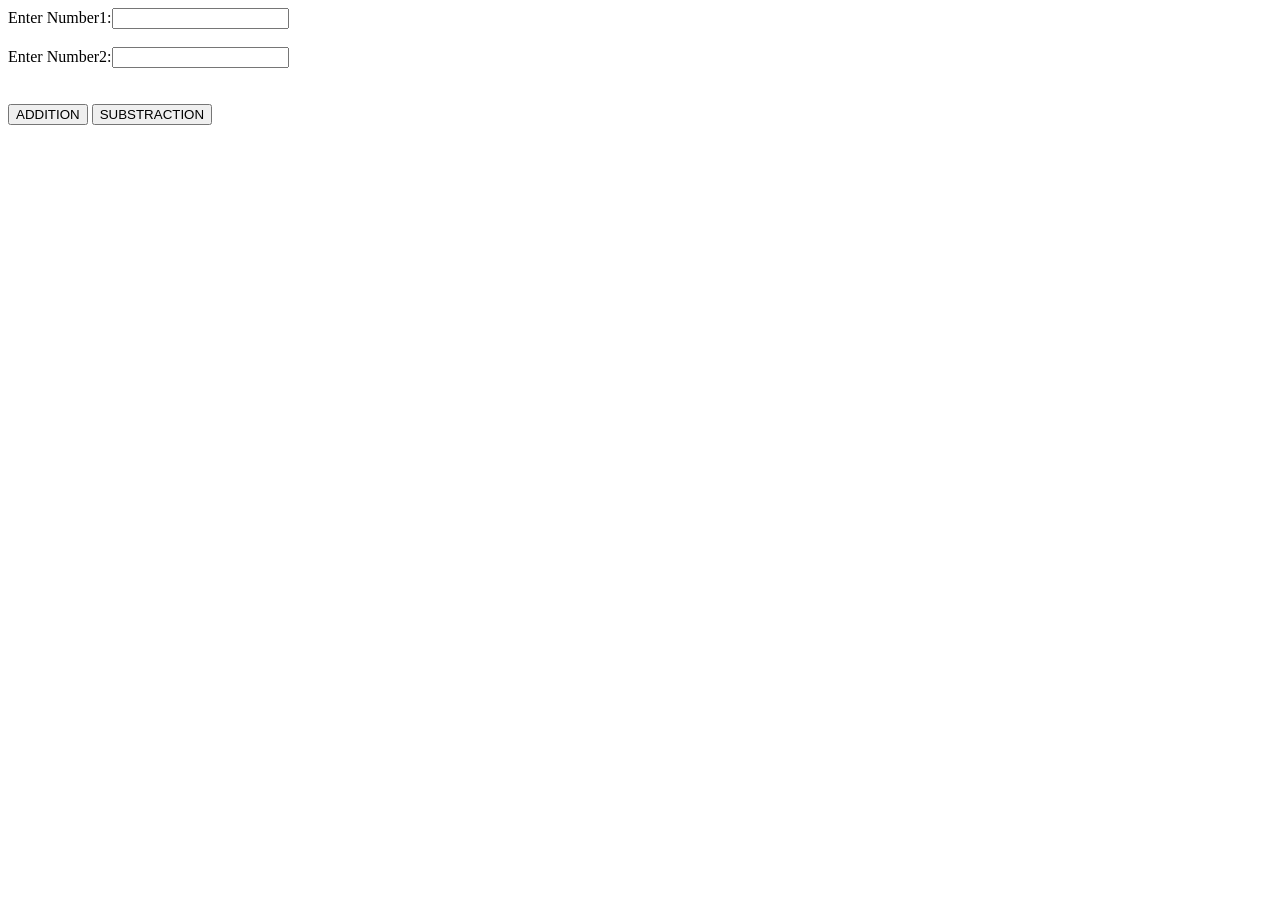
<file: webonise js assignment/assignment2/index.html>
<!DOCTYPE html>
<html lang="en">

<head>
    <meta charset="UTF-8">
    <meta http-equiv="X-UA-Compatible" content="IE=edge">
    <meta name="viewport" content="width=device-width, initial-scale=1.0">
    <title>Calculator</title>
</head>

<body>
    Enter Number1:<input type="text" id="number1"><br><br>
    Enter Number2:<input type="text" id="number2"><br><br>
    <div id="result"></div><br>
    <button onclick="add()">ADDITION</button>
    <button onclick="sub()">SUBSTRACTION</button>


    <script src="script.js"></script>
</body>

</html>
</file>
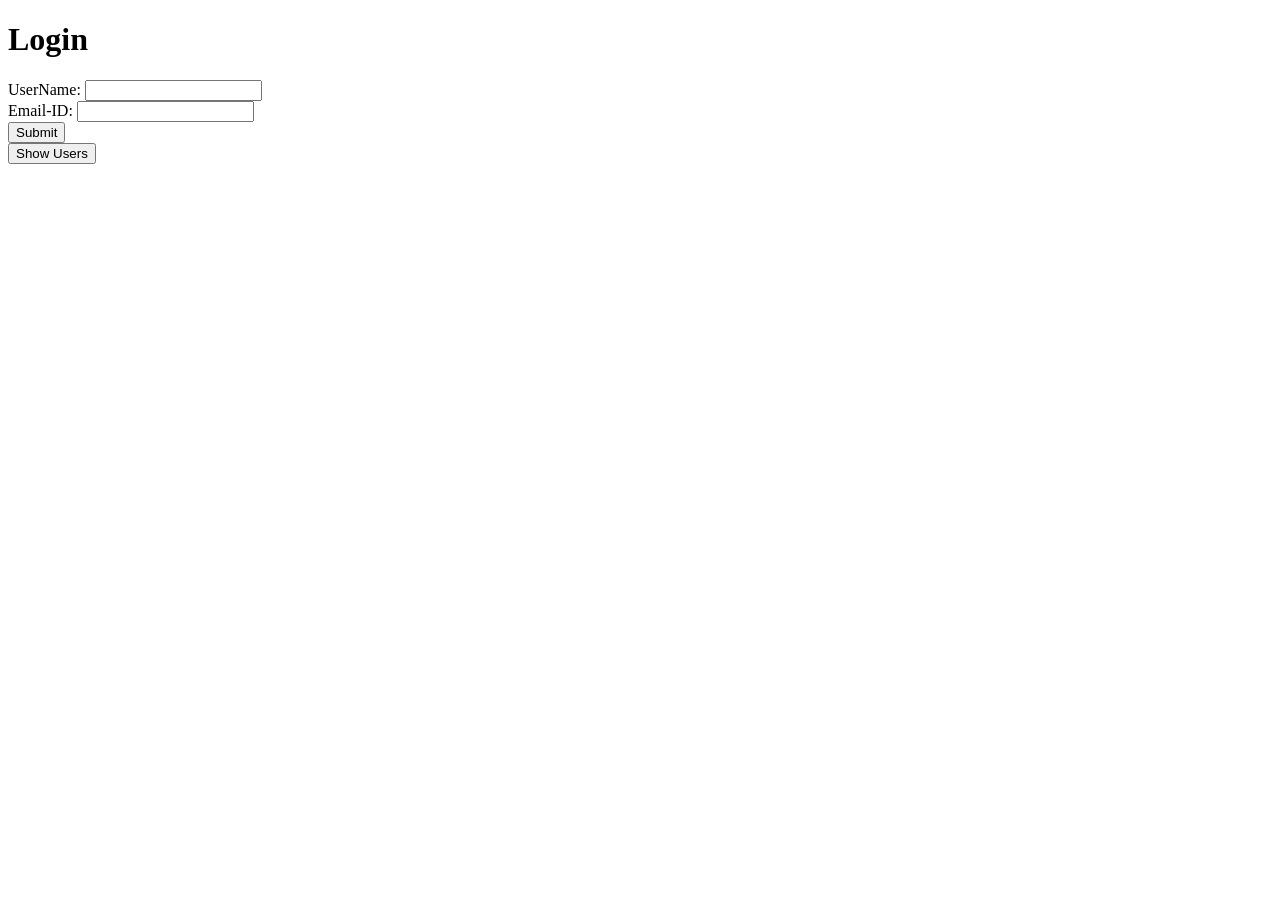
<file: webonise js assignment/assignment4/index.html>
<!DOCTYPE html>
<html lang="en">

<head>
    <meta charset="UTF-8">
    <meta http-equiv="X-UA-Compatible" content="IE=edge">
    <meta name="viewport" content="width=device-width, initial-scale=1.0">
    <title>Document</title>
</head>

<body>
    <h1>
        Login
    </h1>
    UserName: <input type="text" id="name" name="fname"><br>
    Email-ID: <input type="email" id="email" name="email"><br>
    <input type="submit" value="Submit" onclick="validateForm()"><br>
    <button onclick="clicked()">Show Users</button>
    <div id="data"></div>
    <script src="script.js" .></script>
</body>

</html>
</file>
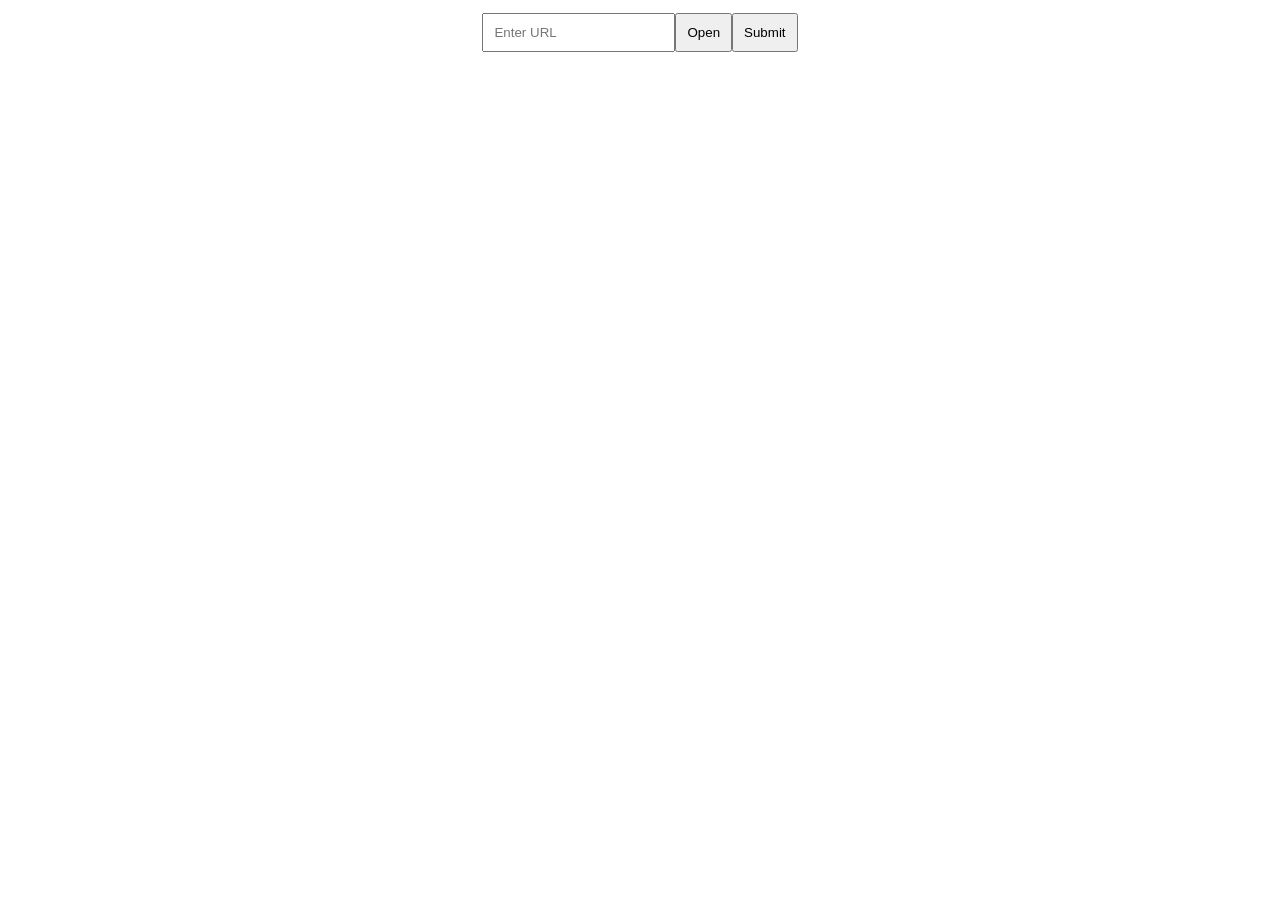
<file: webonise js assignment/assingment3/index.html>
<!DOCTYPE html>
<html lang="en">

<head>
    <meta charset="UTF-8">
    <meta http-equiv="X-UA-Compatible" content="IE=edge">
    <meta name="viewport" content="width=device-width, initial-scale=1.0">
    <title>Document</title>
    <link rel="stylesheet" href="style.css">
</head>

<body>
    <div>
        <input type="text" placeholder="Enter URL">
        <button>Open</button>
        <button onclick="stop()">
            Submit</button>
    </div>
    <script src="script.js"></script>
</body>

</html>
</file>
<file: webonise js assignment/assingment3/style.css>
div{
    display: flex;
    justify-content: center;
}
input,button{
    display: inline-block;
    padding: 10px;
    margin-top: 5px;
}
</file>
